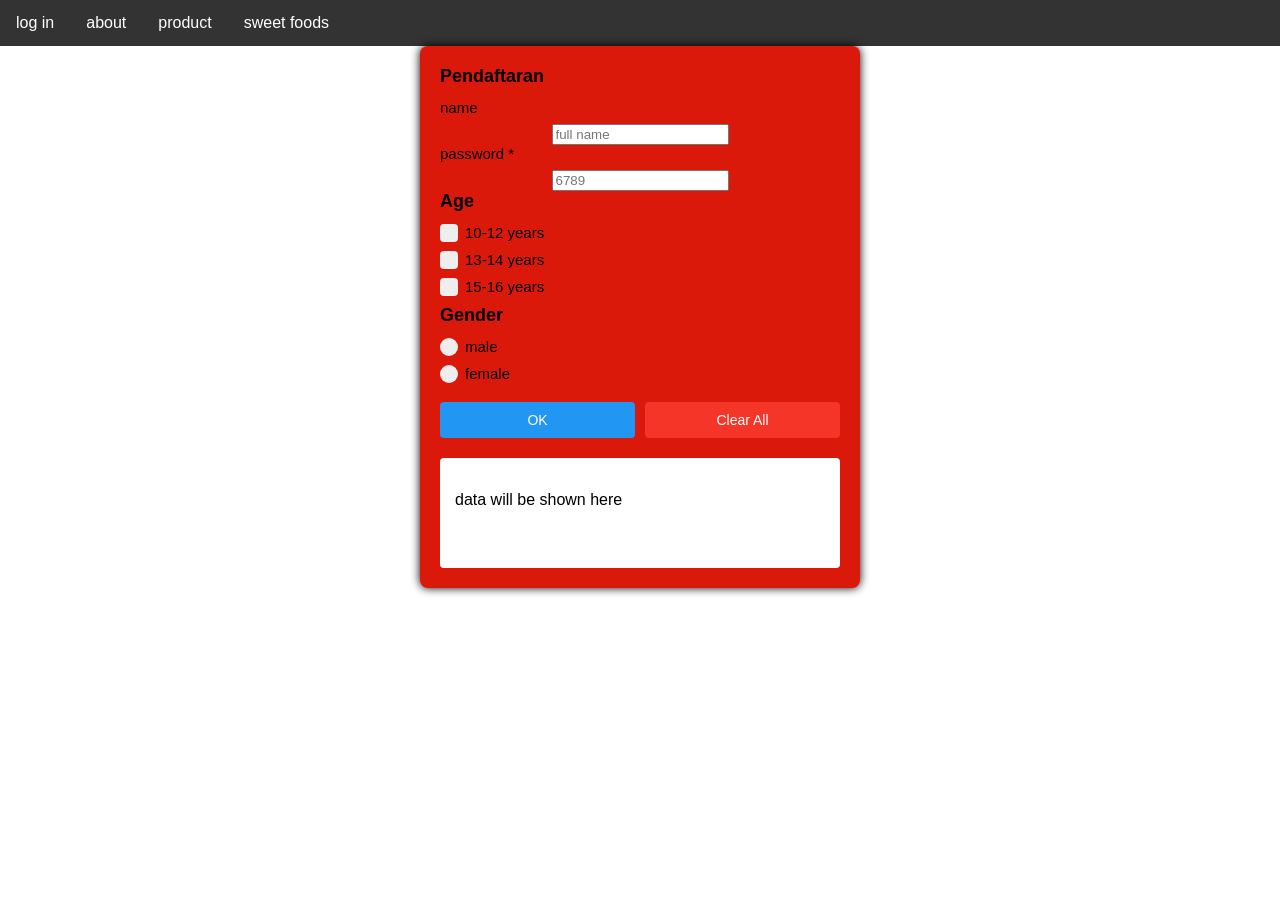
<file: index.html>
<html>
<head>
	<title>pendaftaran</title>
	<link rel="stylesheet" style="text/css" href="design.css">
</head>

<body>
<div class="navbar">
	<a href="pendaftaran.html">log in</a>
	<div class="subnav">
		<button class="subnavbtn">about<i class="fa fa-caret-down">
		</i></button>
		<div class="subnav-content">
			<a href="company.html">company</a>
			<a href="location.html">location</a>
		</div>
	</div>
	
	<div class="subnav">
		<button class="subnavbtn">product<i class="fa fa-caret-down">
		</i></button>
		<div class="subnav-content">
			<a href="pins.html">drinks</a>
			<a href="figure.html">burgers</a>
		</div>
	</div>

	<div class="subnav">
		<button class="subnavbtn">sweet foods<i class="fa fa-caret-down">
		</i></button>
		<div class="subnav-content">
			<a href="games.html">ice cream</a>
			<a href="new.html">pie</a>
		</div>
	</div>
</div>
<div class="container" role="region" aria-labelledby="title">
		<h1 id="title"> Pendaftaran </h1>
		
		<label for="name">name </label>
		<input id="name" name="name" type="text" placeholder="full name" required>
		
		<label for="password">password *</label>
		<input id="password" name="password" type="text" placeholder="6789" required>
		
		<h1>Age</h1>
		<label class="container-checkbox"> 10-12 years
			<input type="checkbox" name="age" value="10-12 years">
			<span class="checkmark"></span>
		</label>
		<label class="container-checkbox"> 13-14 years
			<input type="checkbox" name="age" value="13-14 years">
			<span class="checkmark"></span>
		</label>
		<label class="container-checkbox"> 15-16 years
			<input type="checkbox" name="age" value="15-16 years">
			<span class="checkmark"></span>
		</label>
		
		<h1>Gender</h1>
		<label class="container-radio">male
			<input type="radio" name="gender" value="male">
			<span class="checkmark"></span>
		</label>
		<label class="container-radio">female
			<input type="radio" name="gender" value="female">
			<span class="checkmark"></span>
		</label>
		
		<div class="button-group">
			<button id="okBtn">OK</button>
			<button id="clearBtn">Clear All</button>
		</div>
		
		<div class="result" id="hasil">
			data will be shown here
		</div>
	</div>
	
	<script src="script.js"></script>
</body>
</html>
</file>
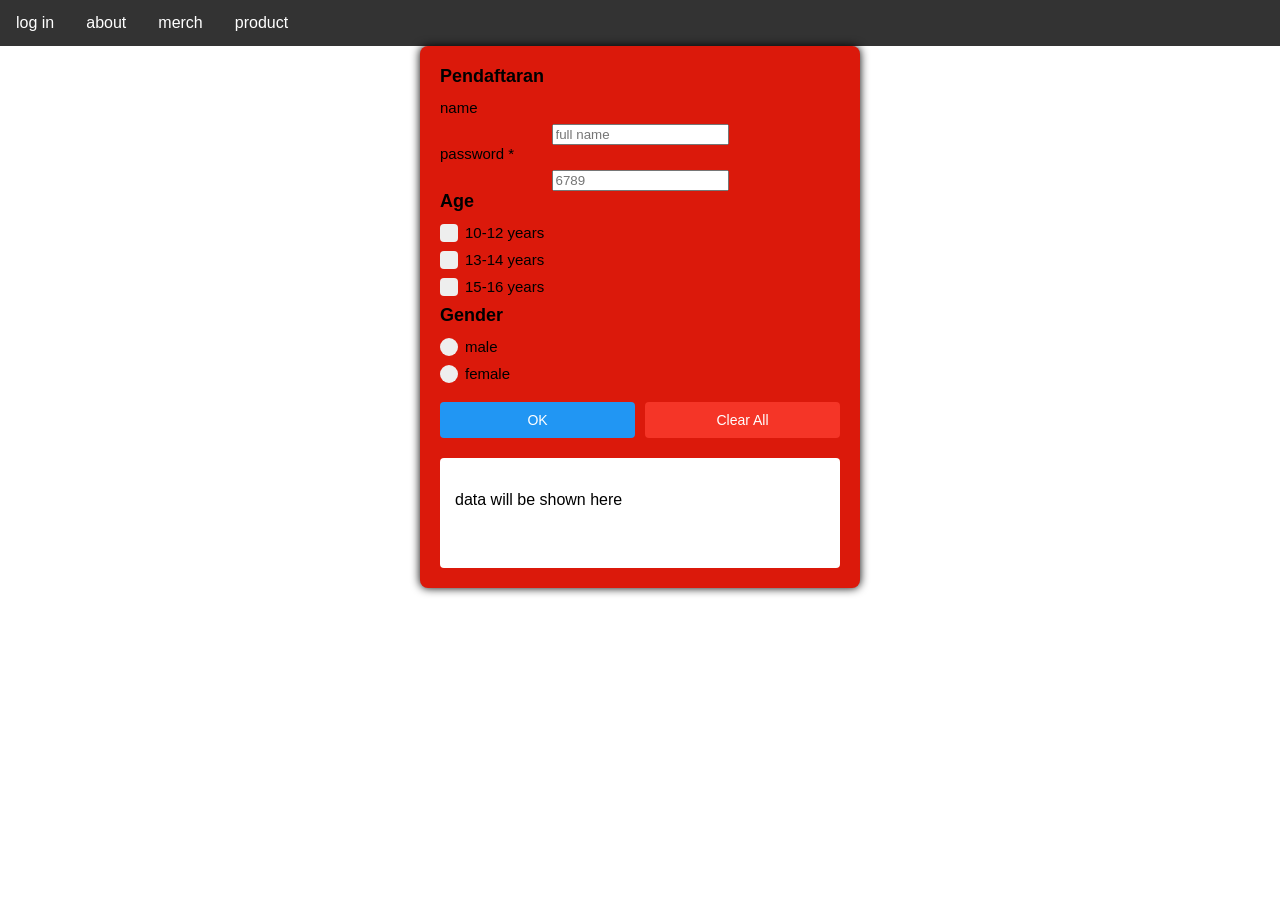
<file: pendaftaran.html>
<html>
<head>
	<title>pendaftaran</title>
	<link rel="stylesheet" style="text/css" href="design.css">
</head>

<body>
<div class="navbar">
	<a href="pendaftaran.html">log in</a>
	<div class="subnav">
		<button class="subnavbtn">about<i class="fa fa-caret-down">
		</i></button>
		<div class="subnav-content">
			<a href="company.html">company</a>
			<a href="location.html">location</a>
		</div>
	</div>
	
	<div class="subnav">
		<button class="subnavbtn">merch<i class="fa fa-caret-down">
		</i></button>
		<div class="subnav-content">
			<a href="pins.html">pins</a>
			<a href="figure.html">figures</a>
		</div>
	</div>

	<div class="subnav">
		<button class="subnavbtn">product<i class="fa fa-caret-down">
		</i></button>
		<div class="subnav-content">
			<a href="games.html">games</a>
			<a href="new.html">upcoming</a>
		</div>
	</div>
</div>
<div class="container" role="region" aria-labelledby="title">
		<h1 id="title"> Pendaftaran </h1>
		
		<label for="name">name </label>
		<input id="name" name="name" type="text" placeholder="full name" required>
		
		<label for="password">password *</label>
		<input id="password" name="password" type="text" placeholder="6789" required>
		
		<h1>Age</h1>
		<label class="container-checkbox"> 10-12 years
			<input type="checkbox" name="age" value="10-12 years">
			<span class="checkmark"></span>
		</label>
		<label class="container-checkbox"> 13-14 years
			<input type="checkbox" name="age" value="13-14 years">
			<span class="checkmark"></span>
		</label>
		<label class="container-checkbox"> 15-16 years
			<input type="checkbox" name="age" value="15-16 years">
			<span class="checkmark"></span>
		</label>
		
		<h1>Gender</h1>
		<label class="container-radio">male
			<input type="radio" name="gender" value="male">
			<span class="checkmark"></span>
		</label>
		<label class="container-radio">female
			<input type="radio" name="gender" value="female">
			<span class="checkmark"></span>
		</label>
		
		<div class="button-group">
			<button id="okBtn">OK</button>
			<button id="clearBtn">Clear All</button>
		</div>
		
		<div class="result" id="hasil">
			data will be shown here
		</div>
	</div>
	
	<script src="script.js"></script>
</body>
</html>
</file>
<file: design.css>
body{
	font-family:arial, sans-serif;
	margin: 2px;
	background-color:#;
}
img{
	display: block;
	width: 150px;
	lenght: 150px;
}
.container{
	max-width:400px;
	background-color:#db190b;
	padding:20px;
	border-radius:8px;
	box-shadow:0 0 10px rgba(0,0,0.1);
	margin:auto;
	text-align:center;
}

h1{
	font-size:18px;
	margin:0 0 12px 0;
	text-align:left;
}

label{
	display:block;
	font-size: 15px;
	text-align: left;
	margin-bottom: 8px;
}

.container-radio{
	display: block;
	position: relative;
	padding-left: 25px;
	margin-bottom: 10px;
	cursor: pointer;
	font-size: 15px;
	text-align: left;
}

.container-checkbox{
	display: block;
	position: relative;
	padding-left: 25px;
	margin-bottom: 10px;
	cursor: pointer;
	font-size: 15px;
	text-align: left;
}

.container-radio input, .container-checkbox input{
	position: absolute;
	opacity: 0;
	cursor: pointer;
}

.checkmark{
	position: absolute;
	top: 0;
	left: 0;
	height: 18px;
	width: 18px;
	background-color: #eee;
}

.container-radio .checkmark{
	border-radius: 50%;
}

.container-checkbox .checkmark{
	border-radius: 4px;
}

.container-radio:hover input ~ .checkmark, .container-checkbox:hover input ~ .checkmark{
	background-color: #ccc;
}

.container-radio input:checked ~ .checkmark{
	background-color: #2196F3;
}

.container-checkbox input:checked ~ .checkmark{
	background-color: #2196F3;
}

.checkmark:after{
	content: "";
	position: absolute;
	display: none;
}

.container-radio input:checked ~ .checkmark:after{
	display: block;
}

.container-checkbox input:checked ~ .checkmark:after{
	display: block;
}

.container-radio .checkmark:after{
	top: 5px;
	left: 5px;
	width: 8px;
	height: 8px;
	border-radius: 50%;
	background: white;
}

.container-checkbox .checkmark:after{
	top: 5px;
	left: 5px;
	width: 8px;
	height: 8px;
	background: white;
}

.button-group{
	display: flex;
	gap: 10px;
	margin: 20px 0;
}

button{
	flex: 1;
	padding: 10px;
	background-color: #2196F3;
	color: white;
	border: none;
	border-radius: 4px;
	cursor: pointer;
	font-size: 14px;
}

button:hover{
	background-color: #0b7dda;
}

#clearBtn{
	background-color: #f53527;
}

#clearBtn:hover{
	background-color: #da190b;
}

.result{
	background-color: white;
	padding: 15px;
	border-radius: 4px;
	margin-top: 15px;
	text-align: left;
	min-height: 80px;
	white-space: pre-line;
}




body {
	font-family: Arial, Helvetica, sans-serif;
	background-color: #ffffff;
	margin:0;
}

.navbar{
	overflow:hidden;
	background-color:#333;
}

.navbar a{
	float:left;
	font-size:16px;
	color:white;
	text-align:center;
	padding:14px 16px;
	text-decoration:none;
}

.subnav{
	float:left;
	overflow:hidden;
}

.subnav .subnavbtn{
	font-size: 16px;
	border:none;
	outline:none;
	color:white;
	padding:14px 16px;
	background-color: inherit;
	font-family:inherit;
	margin:0;
}

.navbar a:hover, .subnav:hover .subnavbtn{
	background-color:#db190b;
}

.subnav-content{
	display:none;
	position:absolute;
	left:0;
	background-color:#db190b;
	width:100%;
	z-index:1;
}

.subnav-content a {
	float: left;
	color:white;
	text-decoration:none;
}

.subnav-content a:hover {
	background-color:#eee;
	color:black;
}

.subnav:hover .subnav-content{
	display:block;
}
</file>
